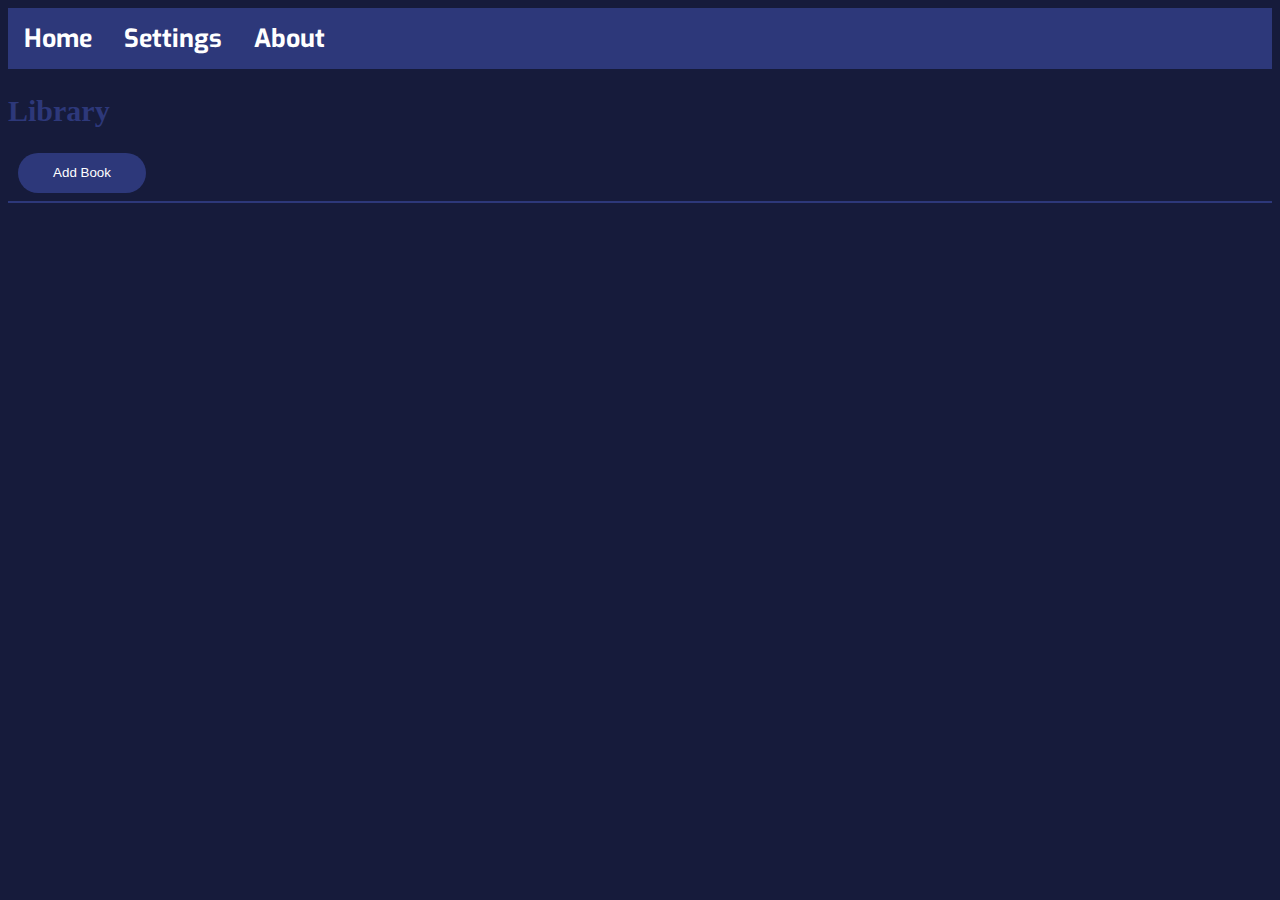
<file: index.html>
<!DOCTYPE html>

<head>
    <title>Library</title>
    <link rel='stylesheet' href="style.css" type="">
    <link rel="preconnect" href="https://fonts.gstatic.com">
    <meta name="viewport" content="width=device-width, initial-scale=1.0">
    <link
        href="https://fonts.googleapis.com/css2?family=Dancing+Script&family=Exo:ital,wght@0,400;1,200;1,700&display=swap"
        rel="stylesheet">
</head>

<body>
    <nav>
        <div id='top-navbar'>
            <!-- Navbar inject by navbar.js sciprt-->
        </div>
    </nav>

    <div class='libary'>
        <h2>Library</h2>
        <button id='add-new-book'>Add Book</button>
        <hr>
        <!-- New Book Modal-->
        <!-- The Modal -->
        <div id="new-book-modal" class="modal">

            <!-- Modal content -->
            <div class="new-book-modal-content">


                <input id='new-book-title' type='text' placeholder="title">
                <input id='new-book-author' type='text' placeholder="author">

                <input id='new-book-total-pages' type='text' placeholder="total pages">
                <input id='new-book-pages-read' type='text' placeholder="pages read">
                <div class='modal-btn'>
                    <button id='close-modal-btn'>Close</button>
                    <button id='submit-modal-btn'> Submit</button>
                </div>


            </div>

        </div>
        <div id='listings'>

        </div>

    </div>






</body>
<script src="navbar.js"></script>
<script src='script.js'></script>
</file>
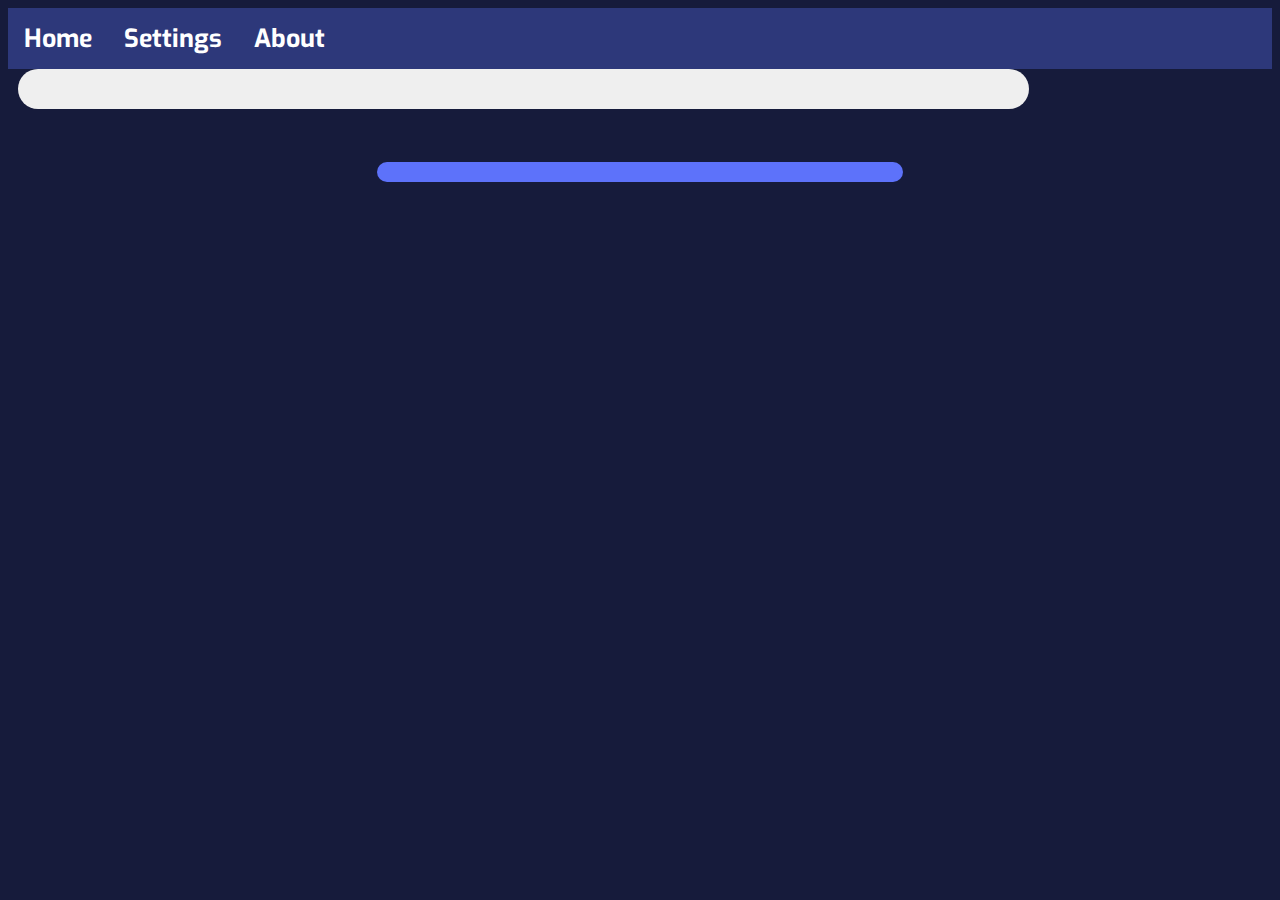
<file: settings.html>
<!DOCTYPE html>

<head>
    <title>Settings</title>
    <link rel='stylesheet' href="style.css" type="">
    <link rel="preconnect" href="https://fonts.gstatic.com">
    <link
        href="https://fonts.googleapis.com/css2?family=Dancing+Script&family=Exo:ital,wght@0,400;1,200;1,700&display=swap"
        rel="stylesheet">
</head>

<body>
    <div id='top-navbar'>
        <!-- Navbar inject by navbar.js sciprt-->
    </div>
    <button onclick="createBook()" value="trust"></button>
    <div class='new-book center'>
        
    </div>

    <div class='new-book modal'>
        <form action="">

            <input placeholder="Title"type="text" id="title" name="title"><br><br>

            <input placeholder ="Author" type="text" id="author" name="author"><br><br>

            <input placeholder ="Total Pages" type="text" id="total-pages" name="total-pages"><br><br>

            <input placeholder ="Pages Read" type="text" id="pages=read" name="pages-read"><br><br><br>
            <div class='new-book-buttons'>
                <button>Cancel</button>
                <input type='submit' id='submit' name='submit'>
            </div>
        </form>
    </div>

</body>


<script src="navbar.js"></script>
<script src="script.js"></script>
</file>
<file: style.css>
:root {
  --backgroundColor: #161b3b;
  --primaryColor: #5d72fa;
  --secondaryColor: #2d387a;
  --activeColor: #939ee5;
  --offWhite: #e6e6e6;
  --menuFontSize: 25px;
  --headerFontSize: 30px;
  --hugeFontSize: 60px;
}
::placeholder {
  color: rgb(160, 160, 160);
}
body {
  background-color: var(--backgroundColor);
}
h2 {
  color: var(--secondaryColor);
  font-size: var(--headerFontSize);
}
a {
  font-family: "Exo", sans-serif;
  font-weight: bold;
}
p {
  font-family: "Exo", sans-serif;
  font-weight: bold;
}
ul {
  list-style-type: none;
  margin: 0;
  padding: 0;
  overflow: hidden;
  background-color: var(--secondaryColor);
}

li {
  float: left;
}

li a {
  display: block;
  color: white;
  text-align: center;
  padding: 14px 16px;
  text-decoration: none;
  font-size: var(--menuFontSize);
}

li a:hover:not(.active) {
  background-color: #111;
}

#empty-libary-photo {
  margin-top: 100px;
  width: 60%;
}
#empty-libary-text {
  font-size: var(--hugeFontSize);
  color: var(--offWhite);
  margin-left: 300px;
  margin-right: 240px;
}
#empty-libary-text a {
  color: var(--primaryColor);
  text-decoration: none;
}
#add-new-book {
  background-color: var(--secondaryColor);
  color: white;
  width: 10vw;
}

.libary hr {
  border: 1px solid var(--secondaryColor);
}
.new-book {
  background-color: var(--primaryColor);
  

  margin-top: 50px;
  margin-left: 10px;
  padding: 10px 10px 10px 10px;
  border-radius: 20px;
  width: 40%;

  border-radius: px;
}
.new-book p {
  color: white;
}
.new-book input,
button {
  height: 40px;
  width: 80%;

  border-radius: 20px;
  padding-left: 10px;
  padding-right: 10px;
  margin-left: 10px;
  border-style: none;
}
.new-book-buttons {
  grid-area: btn;
  display: flex;
  flex-direction: row;

}
.new-book-text{
  grid-area: text;
}

.new-book input:focus,
button:focus {
  outline: none;
}

.new-book-modal-content label {
  font-size: 60px;
  color: white;
}


.new-book-modal-content {
  background-color: var(--primaryColor);
  display: grid;

  margin-left: 30%;
  margin-right: 30%;
  padding: 14px 14px 14px 14px;
  border-radius: 10px;
  text-align: center;
}
.new-book-modal-content input {
  height: 40px;
  margin-top: 10px;
  margin-bottom: 10px;
}
.close-modal {
  text-align: left;
}
.modal-btn {
  display: flex;
}
.modal-btn button {
  background-color: rgb(0, 0, 0, 0);
  border: 1px solid white;
  transition: color 0.24s;
}
.modal-btn button:hover {
  color: white;
}
.modal {
  display: none; /* Hidden by default */
  position: fixed; /* Stay in place */
  z-index: 1; /* Sit on top */
  left: 0;
  top: 0;
  width: 100%; /* Full width */
  height: 100%; /* Full height */
  overflow: auto; /* Enable scroll if needed */
  background-color: var(--primaryColor); /* Fallback color */
  background-color: rgba(0, 0, 0, 0.4); /* Black w/ opacity */
  padding-top: 60px;
}

.active-tab {
  background-color: var(--activeColor);
}

.center {
  display: block;
  margin-left: auto;
  margin-right: auto;
}
</file>
